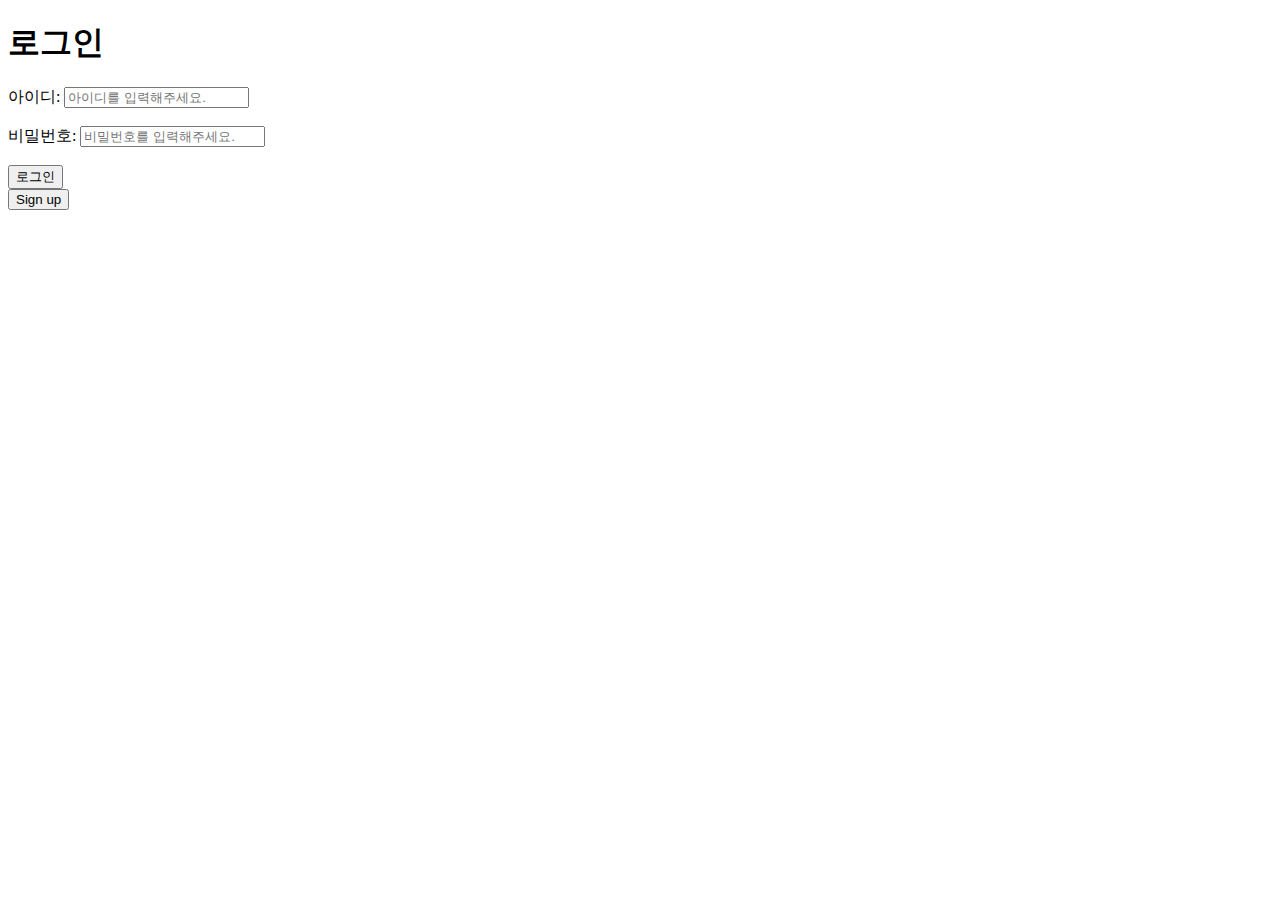
<file: LAB2/login.html>
<!DOCTYPE html>
<html>
    <head>
        <link rel = “stylesheet” type = “text/css” href="main.css">
        <meta charset="utf-8">
        <title>I-P Liquor Shop</title>
    </head>
    <body>
        <form action="#" method="post">
            <h1>로그인</h1>
            <label for="username">아이디:</label>
            <input type="text" name="username" id="username" required placeholder="아이디를 입력해주세요."><br><br>

            <label for="password">비밀번호:</label>
            <input type="password" name="password" id="password" required placeholder="비밀번호를 입력해주세요."><br><br>

            <input type="submit" value="로그인">
        </form>
        <button onclick="location.href='signup.html'">Sign up</button>
    </body>
</html>
</file>
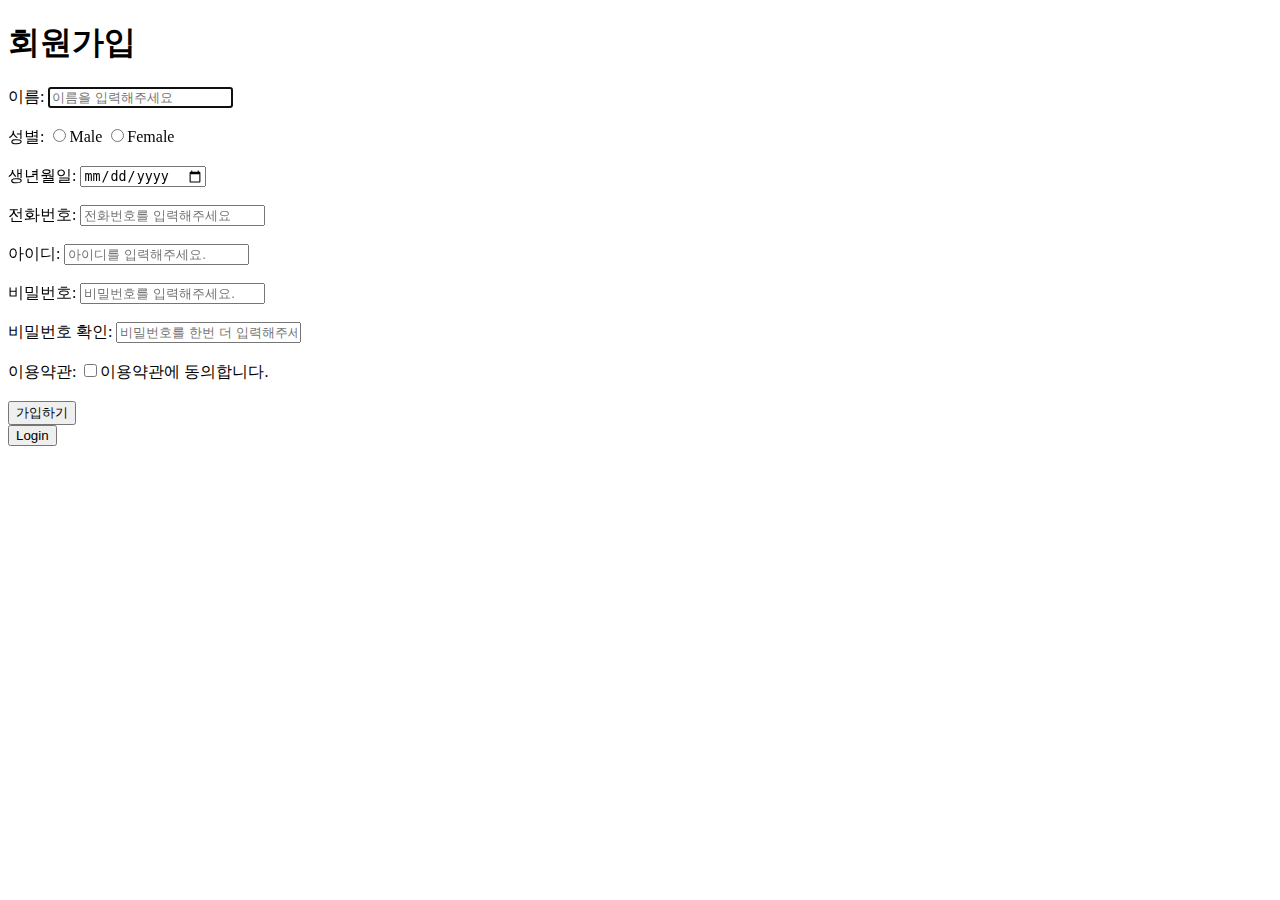
<file: LAB2/signup.html>
<!DOCTYPE html>
<html>
    <head>
        <link rel = “stylesheet” type = “text/css” href="main.css">
        <meta charset="utf-8">
        <title>I-P Liquor Shop</title>
    </head>
    <body>
        <form action="#" method="post">
            <h1>회원가입</h1>
            <label for="username">이름:</label>
            <input type="text" name="username" id="username" required placeholder="이름을 입력해주세요" autofocus><br><br>

            <label for="gender">성별:</label>
            <label for="male"><input type="radio" name="gender" id="male">Male</label>
            <label for="female"><input type="radio" name="gender" id="female">Female</label><br><br>
            
            <label for="bday">생년월일:</label>
            <input type="date" name="bday" id="bday" required step="1" autocomplete="bday"><br><br>

            <label for="phone">전화번호:</label>
            <input type="tel" name="phone" id="phone" required placeholder="전화번호를 입력해주세요" autocomplete="tel"><br><br>

            <label for="username">아이디:</label>
            <input type="text" name="username" id="username" required placeholder="아이디를 입력해주세요."><br><br>

            <label for="password">비밀번호:</label>
            <input type="password" name="password" id="password" required placeholder="비밀번호를 입력해주세요."><br><br>

            <label for="password-confirm">비밀번호 확인:</label>
            <input type="password" name="password-confirm" id="password-confirm" required placeholder="비밀번호를 한번 더 입력해주세요."><br><br>

            <label>이용약관:</label>
            <label for="agree"><input type="checkbox" name="agree" id="agree" required>이용약관에 동의합니다.</label><br><br>

            <input type="submit" value="가입하기">
        </form>
        <button onclick="location.href='login.html'">Login</button>
    </body>
</html>
</file>
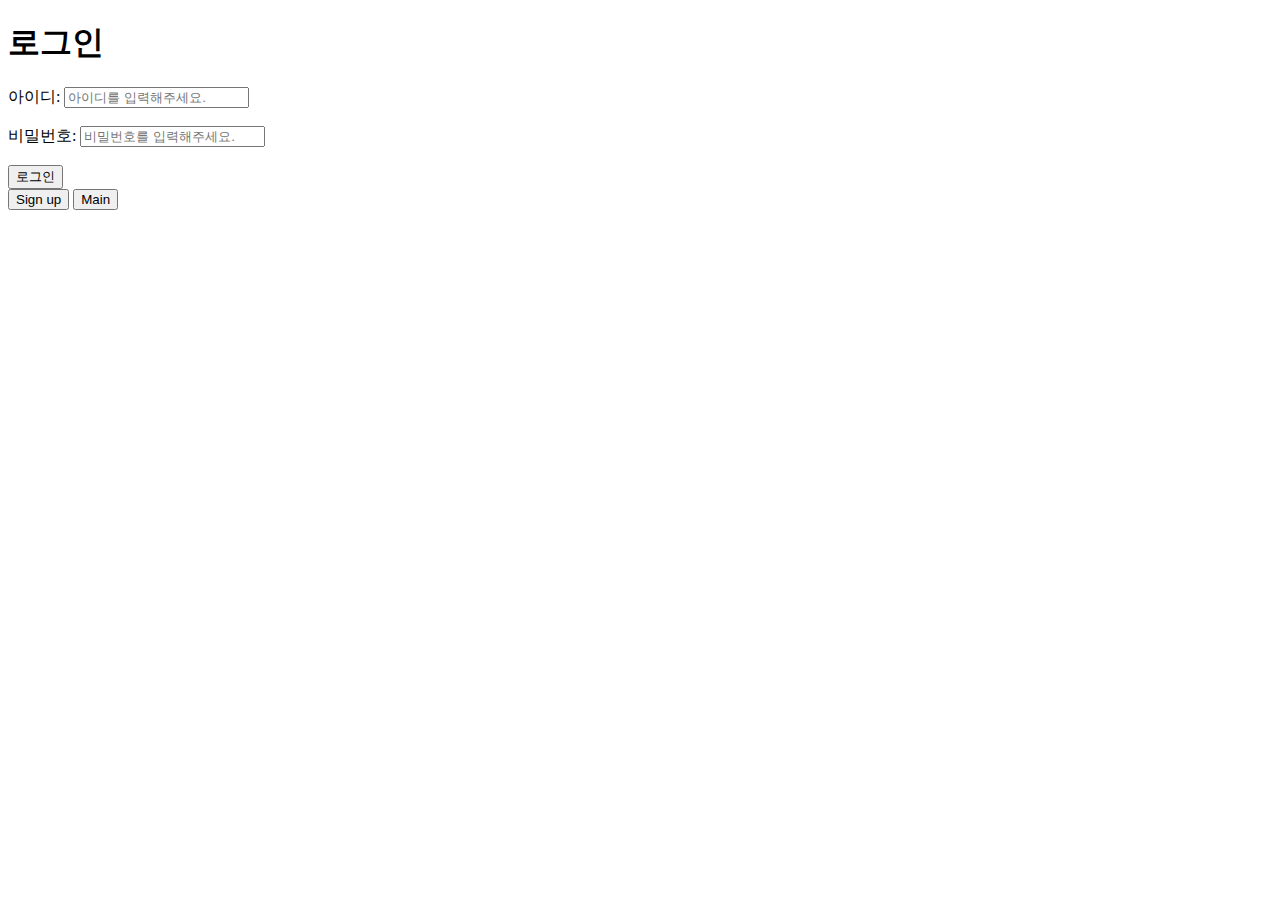
<file: LAB3/login.html>
<!DOCTYPE html>
<html>
    <head>
        <link rel = “stylesheet” type = “text/css” href="main.css">
        <meta charset="utf-8">
        <title>I-P Liquor Shop</title>
    </head>
    <body>
        <form action="#" method="post">
            <h1>로그인</h1>
            <label for="username">아이디:</label>
            <input type="text" name="username" id="username" required placeholder="아이디를 입력해주세요."><br><br>

            <label for="password">비밀번호:</label>
            <input type="password" name="password" id="password" required placeholder="비밀번호를 입력해주세요."><br><br>

            <input type="submit" value="로그인">
        </form>
        <button onclick="location.href='signup.html'">Sign up</button>
        <button onclick="location.href='index.html'">Main</button>
    </body>
</html>
</file>
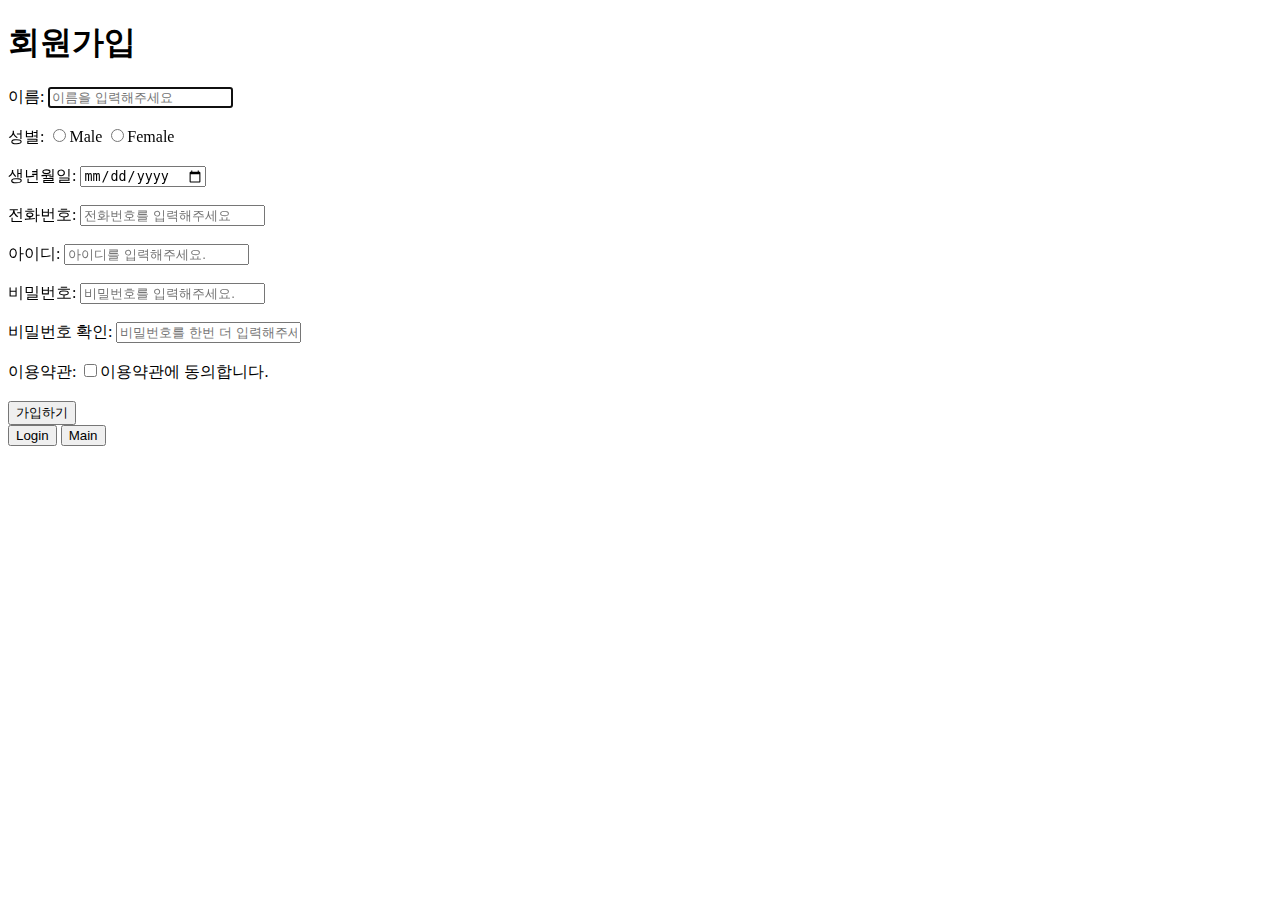
<file: LAB3/signup.html>
<!DOCTYPE html>
<html>
    <head>
        <link rel = “stylesheet” type = “text/css” href="main.css">
        <meta charset="utf-8">
        <title>I-P Liquor Shop</title>
    </head>
    <body>
        <form action="#" method="post">
            <h1>회원가입</h1>
            <label for="username">이름:</label>
            <input type="text" name="username" id="username" required placeholder="이름을 입력해주세요" autofocus><br><br>

            <label for="gender">성별:</label>
            <label for="male"><input type="radio" name="gender" id="male">Male</label>
            <label for="female"><input type="radio" name="gender" id="female">Female</label><br><br>
            
            <label for="bday">생년월일:</label>
            <input type="date" name="bday" id="bday" required step="1" autocomplete="bday"><br><br>

            <label for="phone">전화번호:</label>
            <input type="tel" name="phone" id="phone" required placeholder="전화번호를 입력해주세요" autocomplete="tel"><br><br>

            <label for="username">아이디:</label>
            <input type="text" name="username" id="username" required placeholder="아이디를 입력해주세요."><br><br>

            <label for="password">비밀번호:</label>
            <input type="password" name="password" id="password" required placeholder="비밀번호를 입력해주세요."><br><br>

            <label for="password-confirm">비밀번호 확인:</label>
            <input type="password" name="password-confirm" id="password-confirm" required placeholder="비밀번호를 한번 더 입력해주세요."><br><br>

            <label>이용약관:</label>
            <label for="agree"><input type="checkbox" name="agree" id="agree" required>이용약관에 동의합니다.</label><br><br>

            <input type="submit" value="가입하기">
        </form>
        <button onclick="location.href='login.html'">Login</button>
        <button onclick="location.href='index.html'">Main</button>
    </body>
</html>
</file>
<file: LAB3/main.css>
@import url('https://fonts.googleapis.com/css2?family=Noto+Sans+KR:wght@300&display=swap');
@font-face {
    font-family: 'LINESeedKR-Bd';
    src: url('https://cdn.jsdelivr.net/gh/projectnoonnu/noonfonts_11-01@1.0/LINESeedKR-Bd.woff2') format('woff2');
    font-weight: 700;
    font-style: normal;
}
.titleBar {
    display: flex;
    justify-content: center; /* 수평 중앙 정렬 */
    align-items: center; /* 세로 중앙 정렬 */
    position: relative;
    width: 1000px;
    margin: 0 auto;
    max-width: 100%;
}
  
.titleText1 {
    position: absolute;
    text-align: right;
    transform: translateX(-250px);
    color: white;
    font-family: 'LINESeedKR-Bd', normal;
}
  
.titleText2 {
    position: absolute;
    text-align: left;
    transform: translateX(+230px);
    color: white;
    font-family: 'LINESeedKR-Bd', normal;
}

.menuBorderTop {
    border-top: 1px solid black;
    border-right: none;
    border-bottom: 1px dashed black;
    border-left: none;
    width: 1000px;
    height: 4px;
    margin: auto;
    margin-top: 5px;
}

.menuBar {
    display: flex;
    justify-content: center; /* 수평 중앙 정렬 */
    align-items: center; /* 세로 중앙 정렬 */
    position: relative;
    width: 1000px;
    margin: 0 auto;
    max-width: 100%;
}

.gotoMain{
    position: absolute;
    transform: translate(-480px,15px);
    text-align: left;
    color: black;
    font-family: 'LINESeedKR-Bd', normal;
}

.gotoLogin{
    position: absolute;
    transform: translate(400px,15px);
    text-align: left;
    color: black;
    font-family: 'LINESeedKR-Bd', normal;
}

.gotoSignup{
    position: absolute;
    transform: translate(470px,15px);
    text-align: left;
    color: black;
    font-family: 'LINESeedKR-Bd', normal;
}

.menuBorderBottom {
    border-top: 1px dashed black;
    border-right: none;
    border-bottom: 1px solid black;
    border-left: none;
    width: 1000px;
    height: 4px;
    margin: auto;
    margin-top: 10px;
}
</file>
